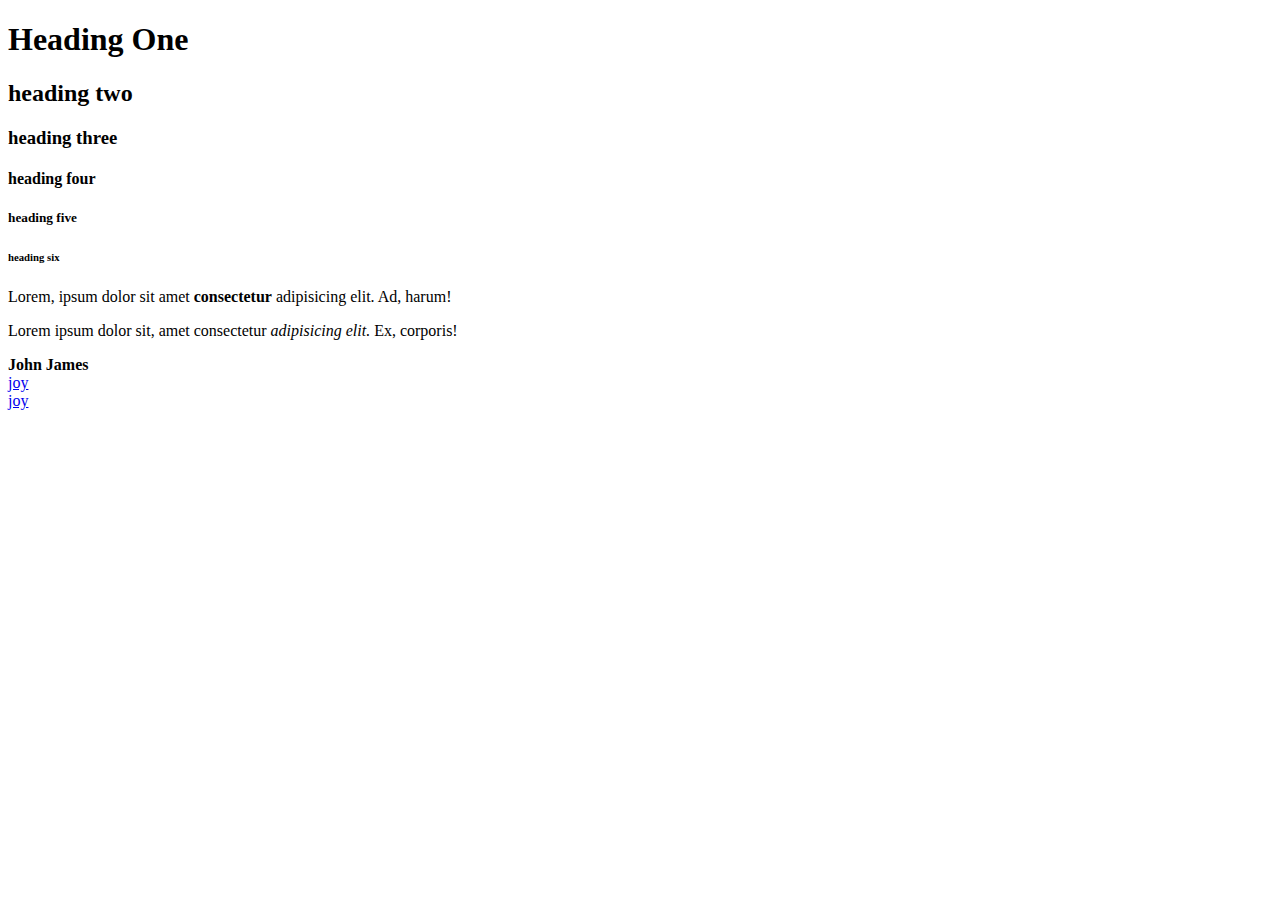
<file: index.html>
<!DOCTYPE html>
<html>
    <head>
        <title>HTML Cheat sheet</title>
    </head>
    <body>
        <!--Headings-->
        <h1>Heading One</h1>
        <h2>heading two</h2>
        <h3>heading three</h3>
        <h4>heading four</h4>
        <h5>heading five</h5>
        <h6>heading six</h6>

        <!--paragraph-->
        <p>
    Lorem, ipsum dolor sit amet <strong>consectetur</strong> adipisicing elit. Ad, harum!
    
        </p>
        <p>
            Lorem ipsum dolor sit, amet consectetur<em> adipisicing elit.</em> Ex, corporis!
        </p>
<strong>John James</strong>
<br>
<a href="//www.merriam-webster.com/dictionary/joy">joy</a>
<br>
<a href="//www.merriam-webster.com/dictionary/joy" target="_blank">joy</a>

    </body>
</html>
</file>
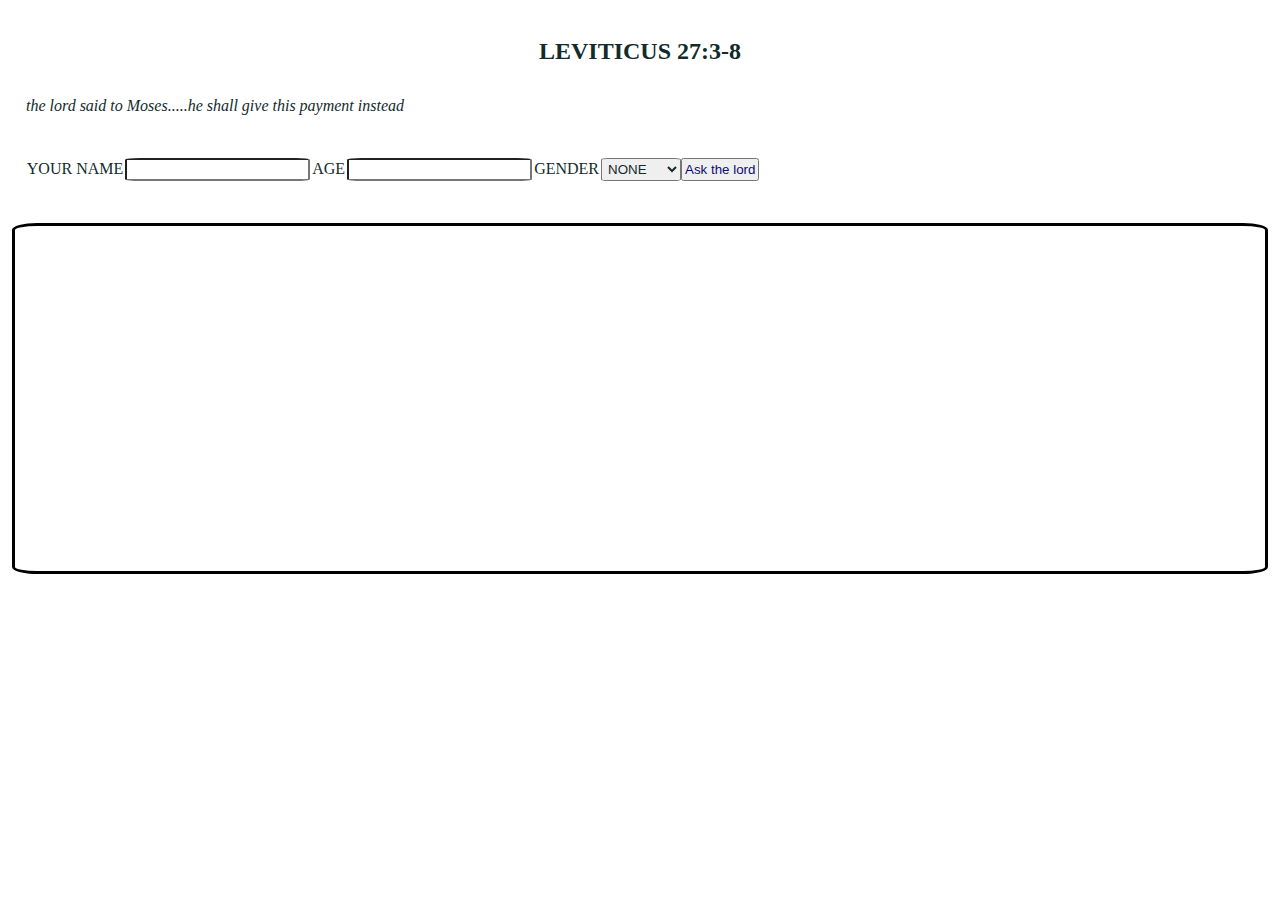
<file: leviticus.html>
<html lang="en">
<head>
    <meta charset="UTF-8">
    <meta http-equiv="X-UA-Compatible" content="IE=edge">
    <meta name="viewport" content="width=device-width, initial-scale=1.0">
    <title>leviticus</title>
</head>
<link rel="stylesheet" href="leviticus.css">
<body>
<div class="header">
        <div> <h2>leviticus 27:3-8</h1>
            <p>the lord said to Moses.....he shall give this payment instead</p>
        </div>
</div>
<div class="container">
    <label for="name" class="label">your name</label>
    <input class="label" type="text" id="name">
    <label for="number" class="label">Age</label>
    <input type="number" class="label" id="age">
    <label for="gender" class="label">Gender</label>
    <select name="gender" id="gender" class="label">gender
        <option value="none">none</option>
        <option value="male">male</option>
        <option value="female">female</option>
    </select>

    <button onclick="theLordSays()">Ask the lord</button>
</div>
    
<div id="output"></div>




  <script src="leviticus.js"></script>  
</body>
</html>
</file>
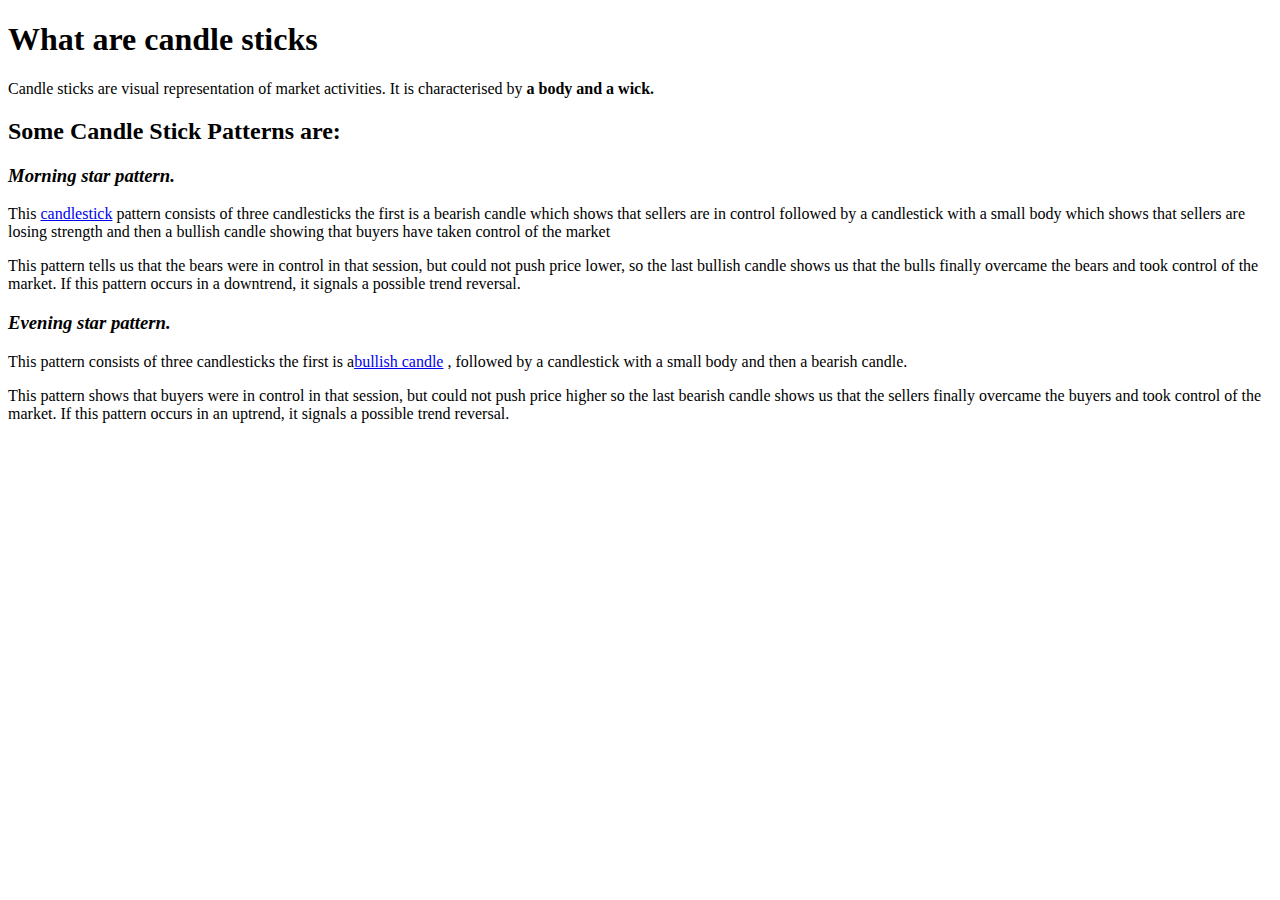
<file: my firsrt.html>
<!DOCTYPE html>
<html>
    <head>
        <title>Understanding candle sticks</title>
    </head>
    <body>
        <!--Heading-->
        <h1>What are candle sticks</h1>
        Candle  sticks are visual representation of market activities. It is characterised by <strong>a body and a wick.</strong>
        <h2>Some Candle Stick Patterns are:</h2>
        <h3> <em>Morning star pattern.</em></h3>
        This <a href="https://www.investopedia.com/terms/c/candlestick.asp">candlestick</a> pattern consists of three candlesticks the first is a bearish candle which shows that sellers are in control  followed by a candlestick with a small body which shows that sellers are losing strength  and then a bullish candle showing that buyers have taken control of the market
       <!--this is a paragraph-->
        <p>This pattern tells us that the bears were in control in that session,  but could not push price lower, so the last bullish candle shows us that the bulls finally overcame the bears and took control of the market. If this pattern occurs in a downtrend, it signals a possible trend reversal. 

        </p>
        <h3><em> Evening star pattern.</em></h3>
        This pattern consists of three candlesticks the first is a<a href="https://www.cmcmarkets.com/en/trading-guides/candlestick-charts" target="_blank">bullish candle</a> ,  followed by a candlestick with a small body  and then a bearish candle.
        <p>This pattern shows that buyers  were in control in that session,  but could not push price higher so the last bearish candle shows us that the sellers finally overcame the buyers and took control of the market. If this pattern occurs in an uptrend, it signals a possible trend reversal.

        </p>
    </body>


    
</html>
</file>
<file: leviticus.css>
*{
    box-sizing: border-box;
    padding: 2px;
    color: rgb(19, 43, 43);
}

.container{
    display:flex;
    flex-direction: row;
    align-content: stretch;
    flex-wrap: nowrap;
    padding:1vw ;
}

#output{
    display: flex;
    border:3px solid black;
    height: 40%;
    width: 100%;
    color: black;
    padding:8px 10px  ;
    margin-top: 30px;
    border-radius: 2%;

}

.label{
    text-transform: uppercase;
    border-radius:8% ;
}
h2{
text-align: center;
text-transform: uppercase;

}
p:first-of-type{
    padding: 10px;
    font-style: italic;
}

button{
    color: rgb(12, 12, 116);
}
</file>
